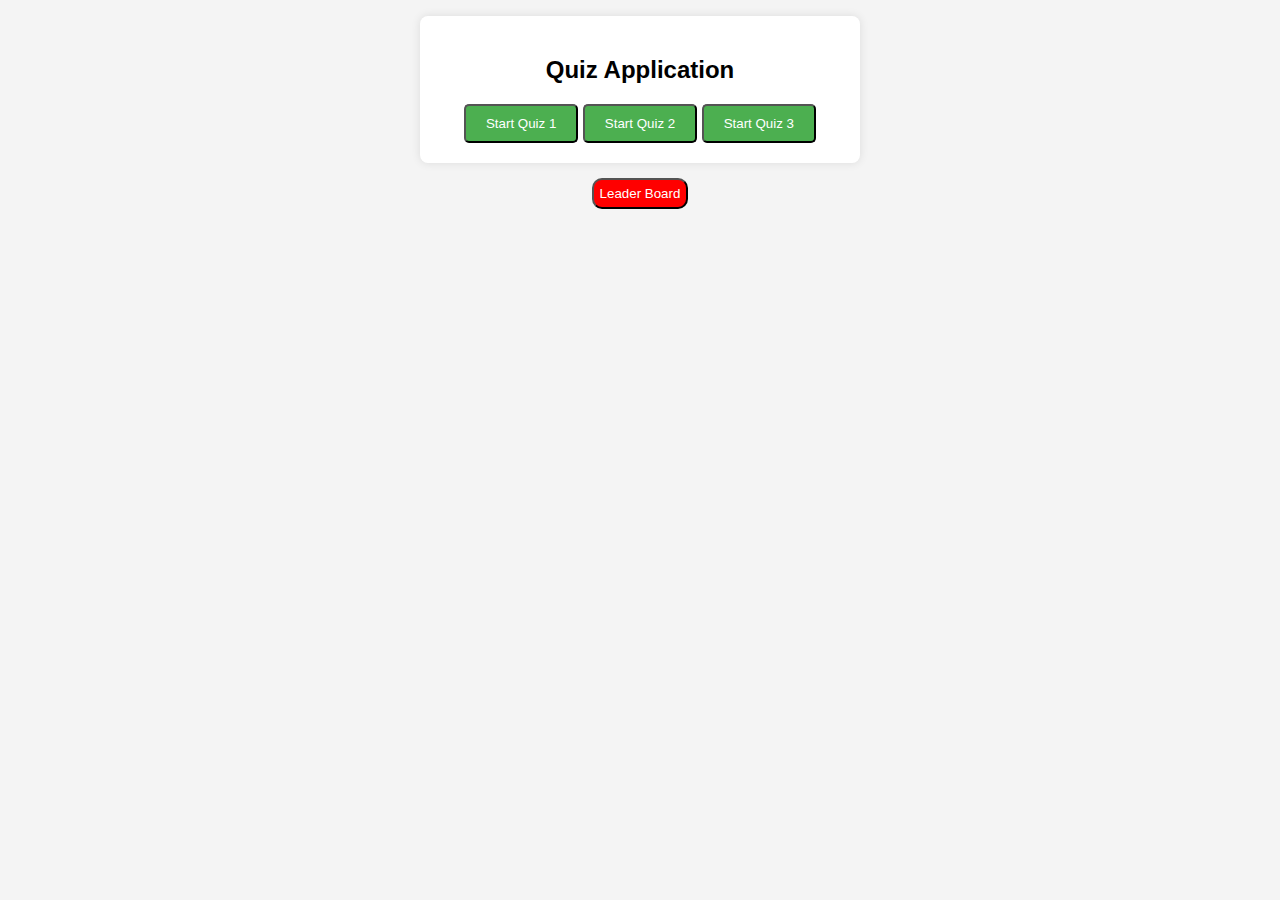
<file: index.html>
<!DOCTYPE html>
<html lang="en">
  <head>
    <meta charset="UTF-8" />
    <meta name="viewport" content="width=device-width, initial-scale=1.0" />
    <title>Quiz Application</title>
    <link rel="stylesheet" href="style.css" />
    <script src="main.js" defer></script>
  </head>
  <body>
    <div id="quiz-container">
      <h2>Quiz Application</h2>

      <!-- Quiz buttons -->
      <button class="quiz-btn" onclick="startQuiz('Quiz 1', 'Student A')">
        <a href="quiz1.html">Start Quiz 1</a>
      </button>
      <button class="quiz-btn" onclick="startQuiz('Quiz 2', 'Student B')">
        <a href="quiz2.html">Start Quiz 2</a>
      </button>
      <button class="quiz-btn" onclick="startQuiz('Quiz 3', 'Student C')">
        <a href="quiz3.html">Start Quiz 3</a>
      </button>
    </div>
    <button type="button" class="btn1">
      <a href="leaderboard.html">Leader Board</a>
    </button>
  </body>
</html>
</file>
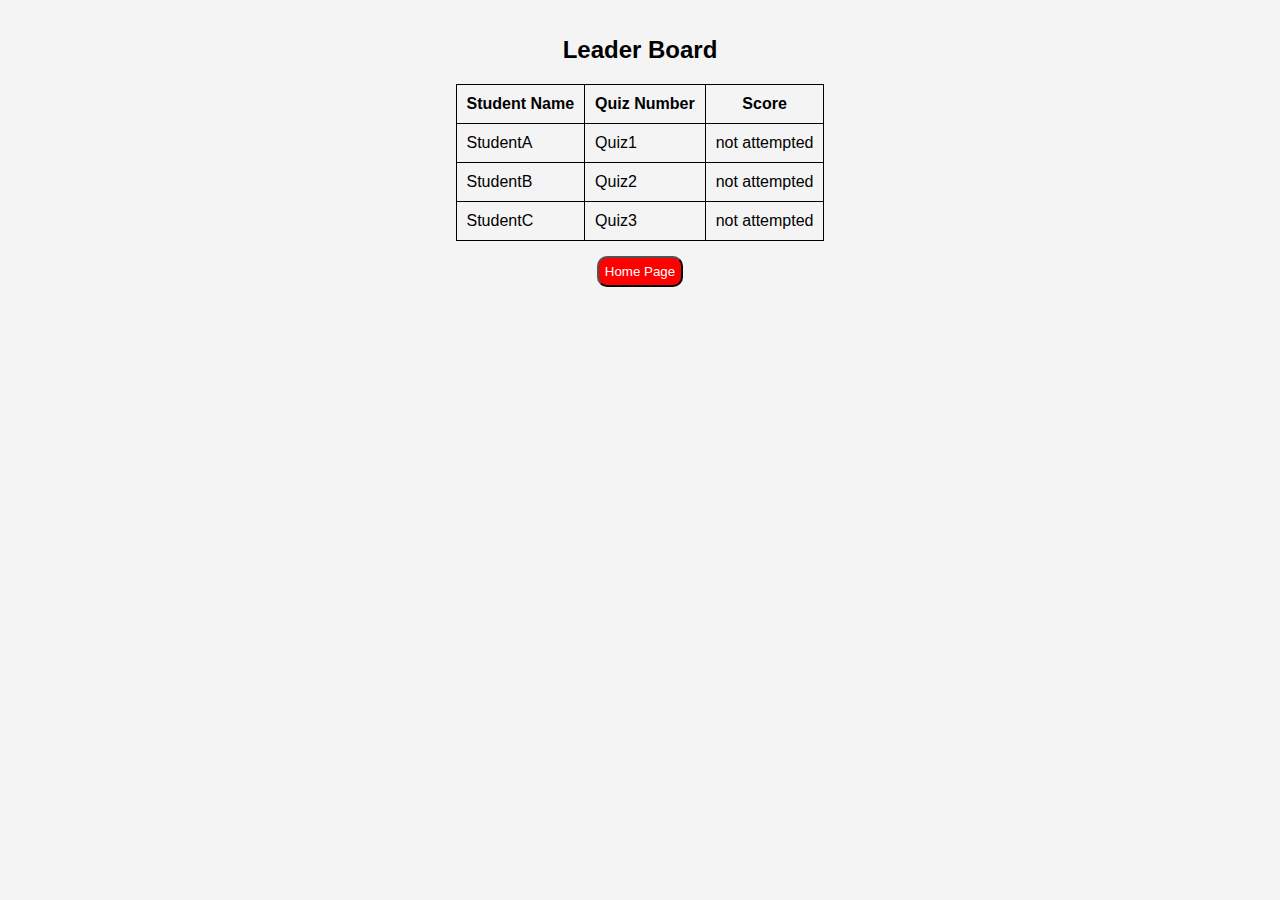
<file: leaderboard.html>
<!DOCTYPE html>
<html lang="en">
  <head>
    <meta charset="UTF-8" />
    <meta name="viewport" content="width=device-width, initial-scale=1.0" />
    <title>Leader Board</title>
    <link rel="stylesheet" href="style.css" />
    <script src="main.js" defer></script>
  </head>
  <body>
    <h2>Leader Board</h2>
    <table>
      <tr>
        <th>Student Name</th>
        <th>Quiz Number</th>
        <th>Score</th>
      </tr>
      <tr>
        <td>StudentA</td>
        <td>Quiz1</td>
        <td id="val1">0</td>
      </tr>
      <tr>
        <td>StudentB</td>
        <td>Quiz2</td>
        <td id="val2">0</td>
      </tr>
      <tr>
        <td>StudentC</td>
        <td>Quiz3</td>
        <td id="val3">0</td>
      </tr>
    </table>
    <button type="button" class="btn1">
      <a href="index.html">Home Page</a>
    </button>
  </body>
</html>
</file>
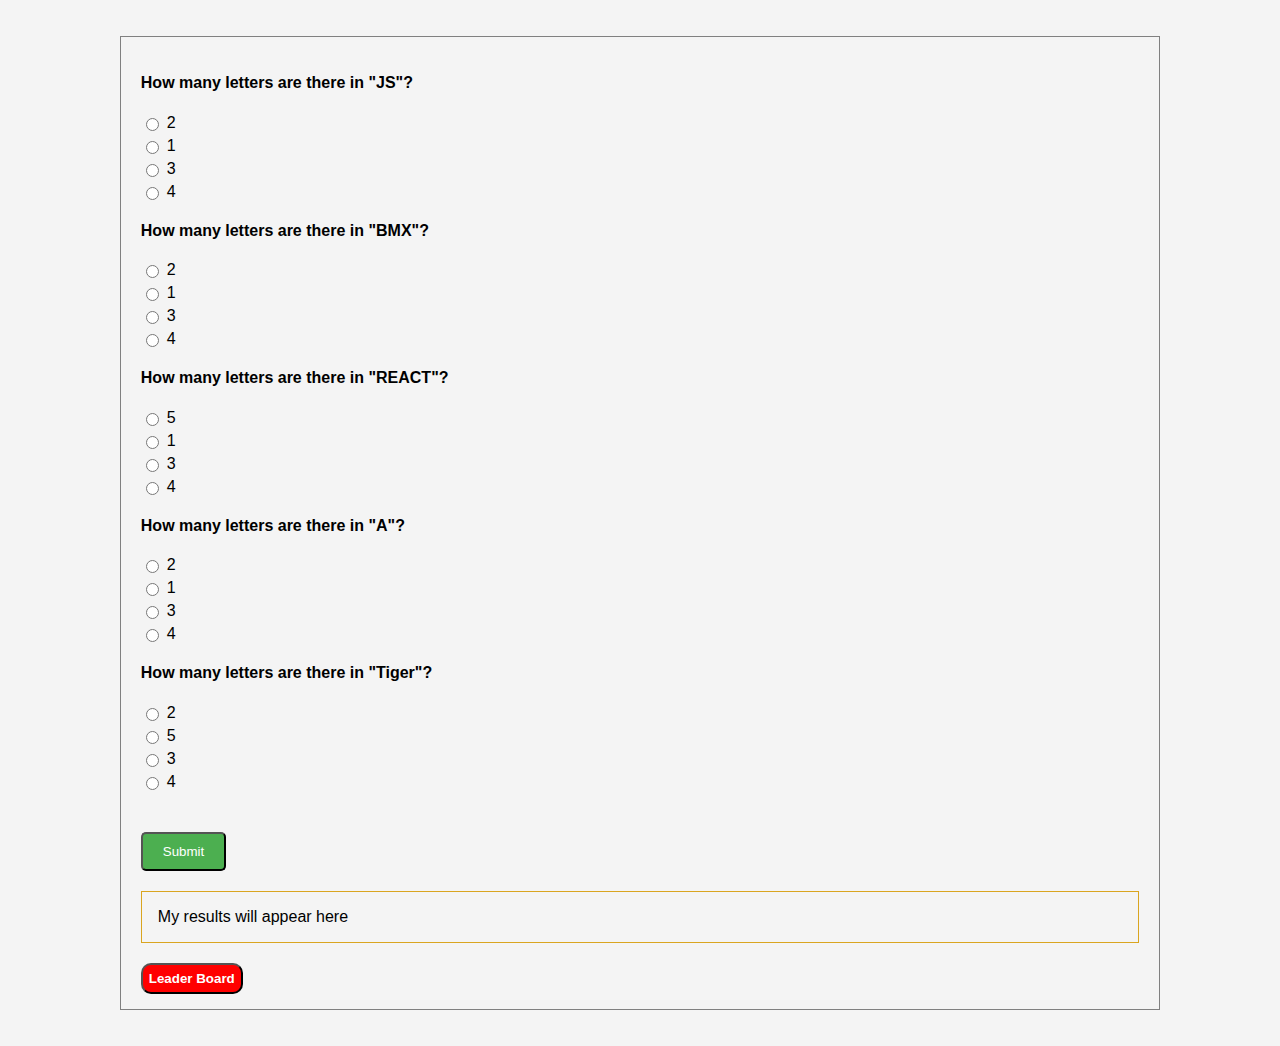
<file: quiz1.html>
<!DOCTYPE html>
<html lang="en">
  <head>
    <meta charset="UTF-8" />
    <meta name="viewport" content="width=device-width, initial-scale=1.0" />
    <title>Quiz 1</title>
    <link rel="stylesheet" href="style.css" />
    <script src="main.js" defer></script>
  </head>
  <body>
    <div class="form1">
      <ul class="quiz">
        <li>
          <h4>How many letters are there in "JS"?</h4>
          <ul class="choices">
            <li>
              <label
                ><input type="radio" name="question0" value="A" /><span
                  >2</span
                ></label
              >
            </li>
            <li>
              <label
                ><input type="radio" name="question0" value="B" /><span
                  >1</span
                ></label
              >
            </li>
            <li>
              <label
                ><input type="radio" name="question0" value="C" /><span
                  >3</span
                ></label
              >
            </li>
            <li>
              <label
                ><input type="radio" name="question0" value="D" /><span
                  >4</span
                ></label
              >
            </li>
          </ul>
        </li>
        <li>
          <h4>How many letters are there in "BMX"?</h4>
          <ul class="choices">
            <li>
              <label
                ><input type="radio" name="question1" value="A" /><span
                  >2</span
                ></label
              >
            </li>
            <li>
              <label
                ><input type="radio" name="question1" value="B" /><span
                  >1</span
                ></label
              >
            </li>
            <li>
              <label
                ><input type="radio" name="question1" value="C" /><span
                  >3</span
                ></label
              >
            </li>
            <li>
              <label
                ><input type="radio" name="question1" value="D" /><span
                  >4</span
                ></label
              >
            </li>
          </ul>
        </li>
        <li>
          <h4>How many letters are there in "REACT"?</h4>
          <ul class="choices">
            <li>
              <label
                ><input type="radio" name="question2" value="A" /><span
                  >5</span
                ></label
              >
            </li>
            <li>
              <label
                ><input type="radio" name="question2" value="B" /><span
                  >1</span
                ></label
              >
            </li>
            <li>
              <label
                ><input type="radio" name="question2" value="C" /><span
                  >3</span
                ></label
              >
            </li>
            <li>
              <label
                ><input type="radio" name="question3" value="D" /><span
                  >4</span
                ></label
              >
            </li>
          </ul>
        </li>
        <li>
          <h4>How many letters are there in "A"?</h4>
          <ul class="choices">
            <li>
              <label
                ><input type="radio" name="question3" value="A" /><span
                  >2</span
                ></label
              >
            </li>
            <li>
              <label
                ><input type="radio" name="question3" value="B" /><span
                  >1</span
                ></label
              >
            </li>
            <li>
              <label
                ><input type="radio" name="question3" value="C" /><span
                  >3</span
                ></label
              4
            </li>
            <li>
              <label
                ><input type="radio" name="question3" value="D" /><span
                  >4</span
                ></label
              >
            </li>
          </ul>
        </li>
        <li>
          <h4>How many letters are there in "Tiger"?</h4>
          <ul class="choices">
            <li>
              <label
                ><input type="radio" name="question4" value="A" /><span
                  >2</span
                ></label
              >
            </li>
            <li>
              <label
                ><input type="radio" name="question4" value="B" /><span
                  >5</span
                ></label
              >
            </li>
            <li>
              <label
                ><input type="radio" name="question4" value="C" /><span
                  >3</span
                ></label
              >
            </li>
            <li>
              <label
                ><input type="radio" name="question4" value="D" /><span
                  >4</span
                ></label
              >
            </li>
          </ul>
        </li>
      </ul>

      <a href="#"> <button class="quiz-btn" id="quiz1-btn" onclick="returnScore(1)"> Submit </button></a>
      <span id="myresults" class="my-results">My results will appear here</span>
      <a href="leaderboard.html"><button type="button" class="btn">Leader Board</button></a>
      
    </div>
  </body>
</html>
</file>
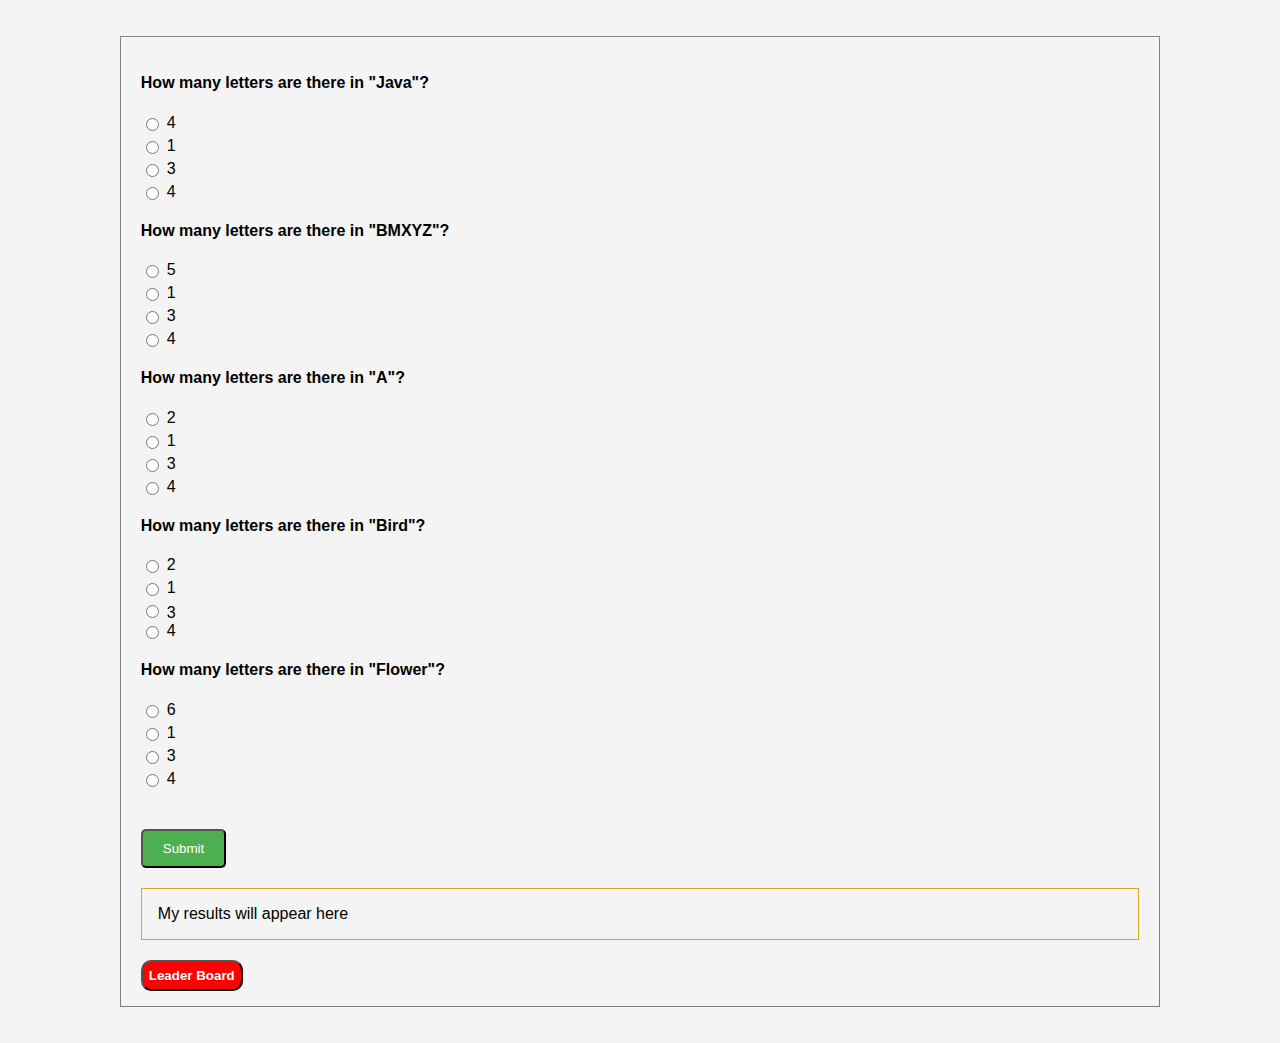
<file: quiz2.html>
<!DOCTYPE html>
<html lang="en">
  <head>
    <meta charset="UTF-8" />
    <meta name="viewport" content="width=device-width, initial-scale=1.0" />
    <title>Quiz 1</title>
    <link rel="stylesheet" href="style.css" />
    <script src="main.js" defer></script>
  </head>
  <body>
    <div class="form1">
      <ul class="quiz">
        <li>
          <h4>How many letters are there in "Java"?</h4>
          <ul class="choices">
            <li>
              <label
                ><input type="radio" name="question0" value="A" /><span
                  >4</span
                ></label
              >
            </li>
            <li>
              <label
                ><input type="radio" name="question0" value="B" /><span
                  >1</span
                ></label
              >
            </li>
            <li>
              <label
                ><input type="radio" name="question0" value="C" /><span
                  >3</span
                ></label
              >
            </li>
            <li>
              <label
                ><input type="radio" name="question0" value="D" /><span
                  >4</span
                ></label
              >
            </li>
          </ul>
        </li>
        <li>
          <h4>How many letters are there in "BMXYZ"?</h4>
          <ul class="choices">
            <li>
              <label
                ><input type="radio" name="question1" value="A" /><span
                  >5</span
                ></label
              >
            </li>
            <li>
              <label
                ><input type="radio" name="question1" value="B" /><span
                  >1</span
                ></label
              >
            </li>
            <li>
              <label
                ><input type="radio" name="question1" value="C" /><span
                  >3</span
                ></label
              >
            </li>
            <li>
              <label
                ><input type="radio" name="question1" value="D" /><span
                  >4</span
                ></label
              >
            </li>
          </ul>
        </li>
        <li>
          <h4>How many letters are there in "A"?</h4>
          <ul class="choices">
            <li>
              <label
                ><input type="radio" name="question2" value="A" /><span
                  >2</span
                ></label
              >
            </li>
            <li>
              <label
                ><input type="radio" name="question2" value="B" /><span
                  >1</span
                ></label
              >
            </li>
            <li>
              <label
                ><input type="radio" name="question2" value="C" /><span
                  >3</span
                ></label
              >
            </li>
            <li>
              <label
                ><input type="radio" name="question2" value="D" /><span
                  >4</span
                ></label
              >
            </li>
          </ul>
        </li>
        <li>
          <h4>How many letters are there in "Bird"?</h4>
          <ul class="choices">
            <li>
              <label
                ><input type="radio" name="question3" value="A" /><span
                  >2</span
                ></label
              >
            </li>
            <li>
              <label
                ><input type="radio" name="question3" value="B" /><span
                  >1</span
                ></label
              >
            </li>
            <li4
              <label
                ><input type="radio" name="question3" value="C" /><span
                  >3</span
                ></label
              >
            </li>
            <li>
              <label
                ><input type="radio" name="question3" value="D" /><span
                  >4</span
                ></label
              >
            </li>
          </ul>
        </li>
        <li>
          <h4>How many letters are there in "Flower"?</h4>
          <ul class="choices">
            <li>
              <label
                ><input type="radio" name="question4" value="A" /><span
                  >6</span
                ></labe3
              >
            </li>
            <li>
              <label
                ><input type="radio" name="question4" value="B" /><span
                  >1</span
                ></label
              >
            </li>
            <li>
              <label
                ><input type="radio" name="question4" value="C" /><span
                  >3</span
                ></label
              >
            </li>
            <li>
              <label
                ><input type="radio" name="question4" value="D" /><span
                  >4</span
                ></label
              >
            </li>
          </ul>
        </li>
      </ul>
      <a href="#"><button class="quiz-btn" id="quiz1-btn" onclick="returnScore(2)"> Submit </button></a>
      <span id="myresults" class="my-results">My results will appear here</span>
      <a href="leaderboard.html"><button type="button" class="btn">Leader Board </button></a>

    </div>
  </body>
</html>
</file>
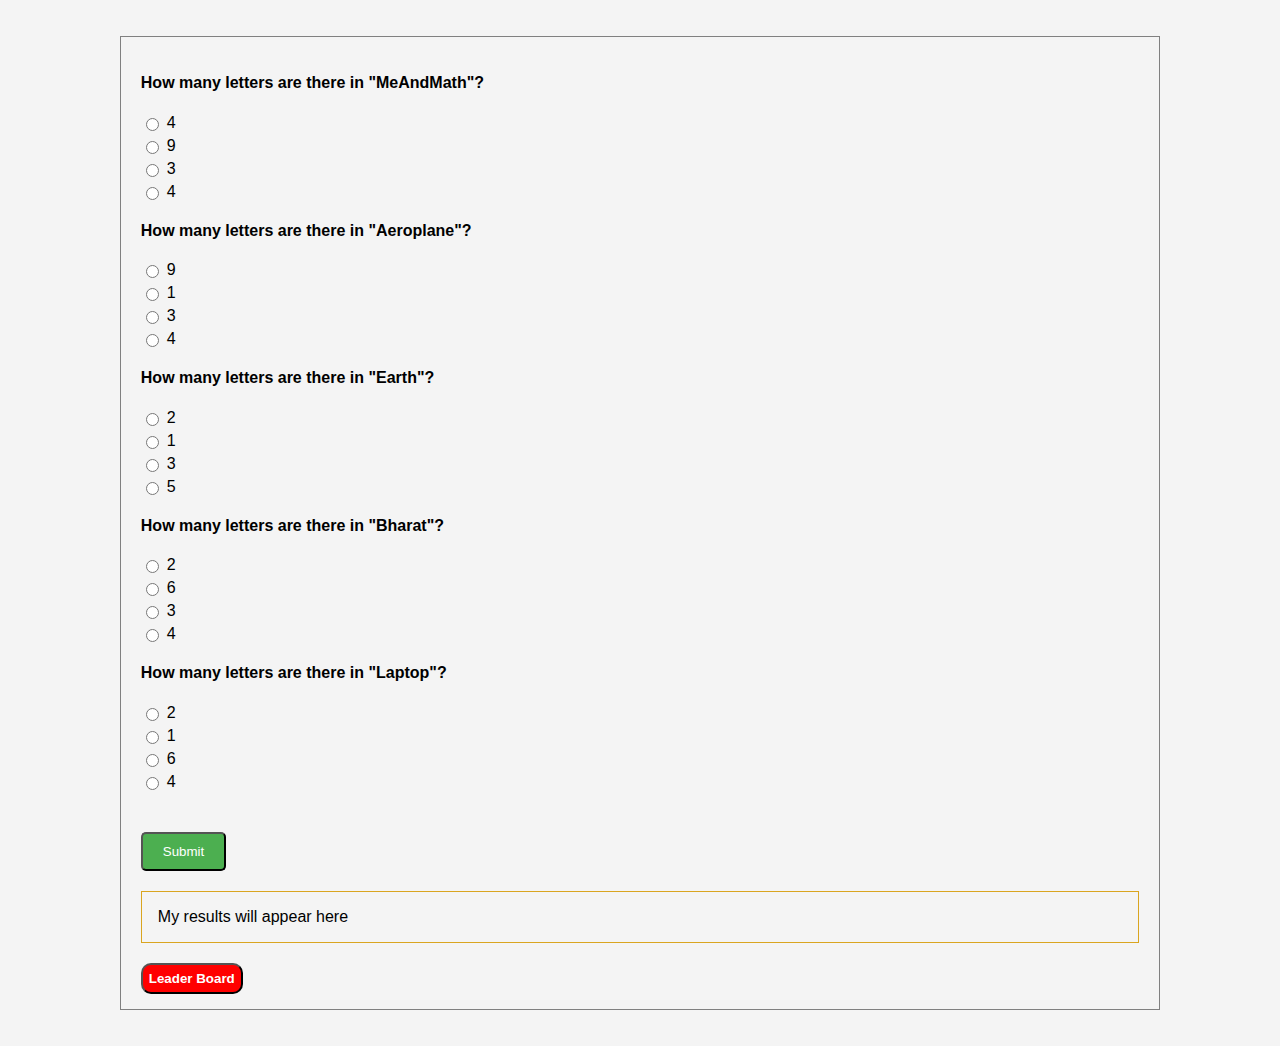
<file: quiz3.html>
<!DOCTYPE html>
<html lang="en">
  <head>
    <meta charset="UTF-8" />
    <meta name="viewport" content="width=device-width, initial-scale=1.0" />
    <title>Quiz 1</title>
    <link rel="stylesheet" href="style.css" />
    <script src="main.js"></script>
  </head>
  <body>
    <div class="form1">
      <ul class="quiz">
        <li>
          <h4>How many letters are there in "MeAndMath"?</h4>
          <ul class="choices">
            <li>
              <label
                ><input type="radio" name="question0" value="A" /><span
                  >4</span
                ></label
              >
            </li>
            <li>
              <label
                ><input type="radio" name="question0" value="B" /><span
                  >9</span
                ></label
              >
            </li>
            <li>
              <label
                ><input type="radio" name="question0" value="C" /><span
                  >3</span
                ></label
              >
            </li>
            <li>
              <label
                ><input type="radio" name="question0" value="D" /><span
                  >4</span
                ></label
              >
            </li>
          </ul>
        </li>
        <li>
          <h4>How many letters are there in "Aeroplane"?</h4>
          <ul class="choices">
            <li>
              <label
                ><input type="radio" name="question1" value="A" /><span
                  >9</span
                ></label
              >
            </li>
            <li>
              <label
                ><input type="radio" name="question1" value="B" /><span
                  >1</span
                ></label
              >
            </li>
            <li>
              <label
                ><input type="radio" name="question1" value="C" /><span
                  >3</span
                ></label
              >
            </li>
            <li>
              <label
                ><input type="radio" name="question1" value="D" /><span
                  >4</span
                ></label
              >
            </li>
          </ul>
        </li>
        <li>
          <h4>How many letters are there in "Earth"?</h4>
          <ul class="choices">
            <li>
              <label
                ><input type="radio" name="question2" value="A" /><span
                  >2</span
                ></label
              >
            </li>
            <li>
              <label
                ><input type="radio" name="question2" value="B" /><span
                  >1</span
                ></label
              >
            </li>
            <li>
              <label
                ><input type="radio" name="question2" value="C" /><span
                  >3</span
                ></label
              >
            </li>
            <li>
              <label
                ><input type="radio" name="question2" value="D" /><span
                  >5</span
                ></label
              >
            </li>
          </ul>
        </li>
        <li>
          <h4>How many letters are there in "Bharat"?</h4>
          <ul class="choices">
            <li>
              <label
                ><input type="radio" name="question3" value="A" /><span
                  >2</span
                ></label
              >
            </li>
            <li>
              <label
                ><input type="radio" name="question3" value="B" /><span
                  >6</span
                ></label
              >
            </li>
            <li>
              <label
                ><input type="radio" name="question3" value="C" /><span
                  >3</span
                ></label
              >
            </li>
            <li>
              <label
                ><input type="radio" name="question3" value="D" /><span
                  >4</span
                ></label
              >
            </li>
          </ul>
        </li>
        <li>
          <h4>How many letters are there in "Laptop"?</h4>
          <ul class="choices">
            <li>
              <label
                ><input type="radio" name="question4" value="A" /><span
                  >2</span
                ></label
              >
            </li>
            <li>
              <label
                ><input type="radio" name="question4" value="B" /><span
                  >1</span
                ></label
              >
            </li>
            <li>
              <label
                ><input type="radio" name="question4" value="C" /><span
                  >6</span
                ></labe3
              >
            </li>
            <li>
              <label
                ><input type="radio" name="question4" value="D" /><span
                  >4</span
                ></label
              >
            </li>
          </ul>
        </li>
      </ul>
      
      <a href="#"><button class="quiz-btn" id="quiz1-btn" onclick="returnScore(3)"> Submit </button></a>
      <span id="myresults" class="my-results">My results will appear here</span>
      <a href="leaderboard.html"> <button type="button" class="btn">Leader Board</button></a>

    </div>
  </body>
</html>
</file>
<file: style.css>
body {
  font-family: Arial, sans-serif;
  background-color: #f4f4f4;
  margin: 0;
  padding: 0;
  display: flex;
  flex-direction: column;
  align-items: center;
  justify-content: center;
  font-family: sans-serif;
  padding: 1rem;
}

.quiz,
.choices {
  list-style-type: none;
  padding: 0;
}
.choices li {
  margin-bottom: 5px;
}
.choices label {
  display: flex;
  align-items: center;
}
.choices label,
input[type="radio"] {
  cursor: pointer;
}
input[type="radio"] {
  margin-right: 8px;
}
.view-results {
  padding: 1rem;
  cursor: pointer;
  font-size: inherit;
  color: white;
  background: teal;
  border-radius: 8px;
  margin-right: 5px;
}
.my-results {
  padding: 1rem;
  border: 1px solid goldenrod;
}
#quiz-container {
  background-color: #fff;
  border-radius: 8px;
  padding: 20px;
  box-shadow: 0 0 10px rgba(0, 0, 0, 0.1);
  width: 400px;
  text-align: center;
}

.quiz-btn {
  display: inline-block;
  background-color: #4caf50;
  color: #fff;
  padding: 10px 20px;
  text-decoration: none;
  border-radius: 5px;
  cursor: pointer;
}
a {
  text-decoration: none;
  color: white;
}
#leaderboard {
  margin-top: 20px;
}
.form1 {
  margin: 20px;
  padding: 0px 20px 15px 20px;
  width: 80%;
  
  border: 1px solid gray;
  display: flex;
  flex-direction: column;
  gap: 20px;
}
.btn {
  padding: 6px;
  background-color: red;
  border-radius: 10px;
  color: white;
  font-weight: bold;
  cursor: pointer;
}
.btn1 {
  margin-top: 15px;
  padding: 6px;
  background-color: red;
  border-radius: 10px;
}
table,
td,
th {
  border: 1px solid;
  padding: 10px;
}
table {
  border-collapse: collapse;
}
</file>
